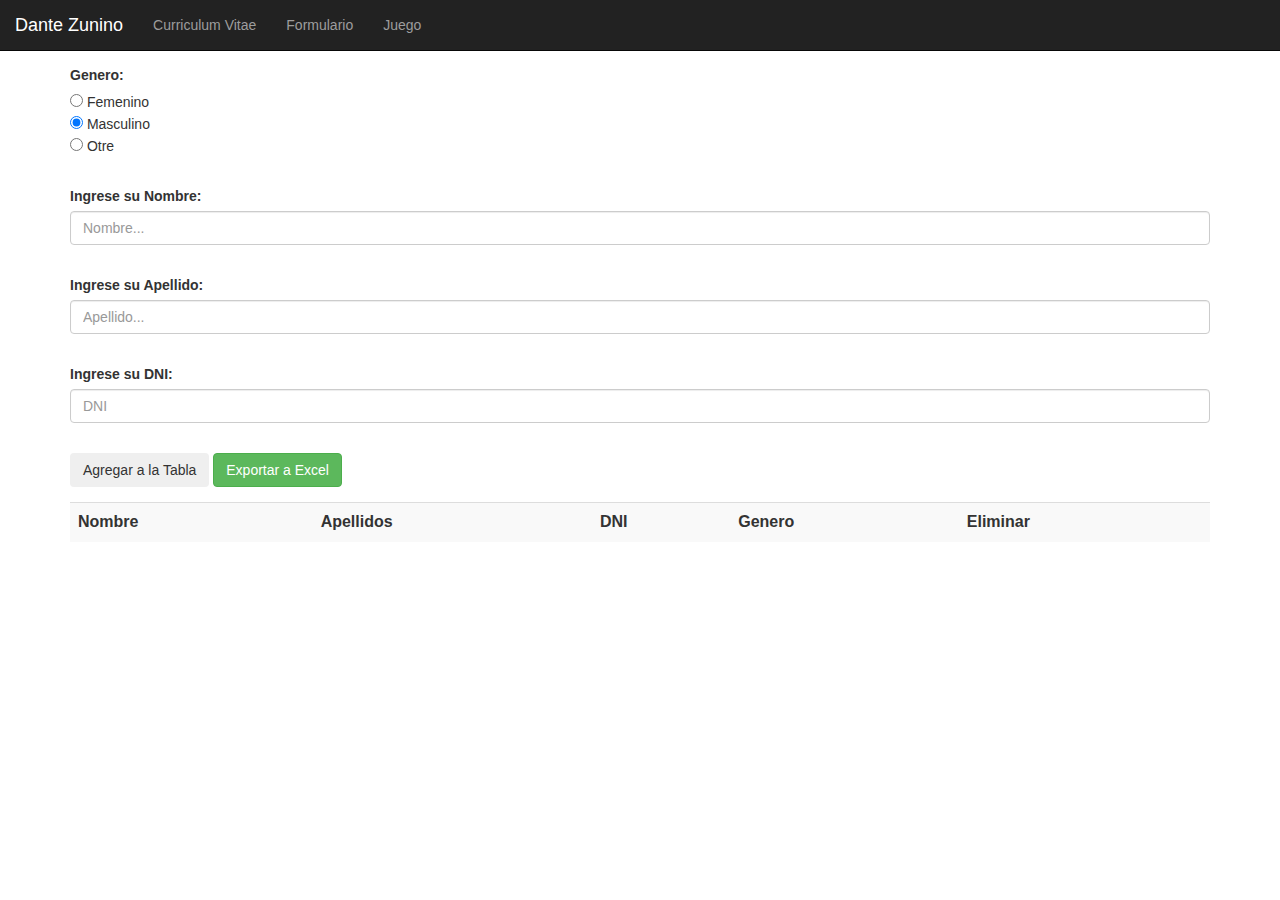
<file: formularioAExcel.html>
<html>
<head>
  <!--referencias externas de librerias-->
  <link rel="stylesheet" href="https://maxcdn.bootstrapcdn.com/bootstrap/3.4.0/css/bootstrap.min.css">
  <script src="https://ajax.googleapis.com/ajax/libs/jquery/3.4.1/jquery.min.js"></script>
  <script src="https://maxcdn.bootstrapcdn.com/bootstrap/3.4.0/js/bootstrap.min.js"></script>
  <title>Formulario a Excel</title>
<meta charset="utf-8">
<style>
            body {
                padding-top: 5px;
                
            }
        </style>
        <meta name="viewport" content="width=device-width, height=device-height, initial-scale=1">
<script>

    /*funcion que agrega datos a la tabla*/
    function agregar() {

      /*declaracion y asignacion de variables*/
      var nombre = document.getElementById("nombre").value;
      var apellido = document.getElementById("apellido").value;
      var cedula = document.getElementById("cedula").value;
      var radio = document.querySelector('input[name="genero"]:checked').value;
      var table = document.getElementById("mytable");


      /*declaracion para crear e insertar celdas a la tabla*/
      var row = table.insertRow(-1);
      var cell1 = row.insertCell(0);
      var cell2 = row.insertCell(1);
      var cell3 = row.insertCell(2);
      var cell4 = row.insertCell(3);
      var cell5 = row.insertCell(4);

      /*modificacion de las celdas asignando los datos obtenidos del formulario*/
      cell1.innerHTML = nombre;
      cell2.innerHTML = apellido;
      cell3.innerHTML = cedula;
      cell4.innerHTML = radio;
      /*ultima columna con boton borrar, dentro del llamado se envia el elemento HTML button con this*/
      cell5.innerHTML = '<button type="button" name="remove" onclick="borrar(this)" class="btn btn-danger">Quitar</button>';
      
      if (cedula == ""){alert("No ingresó su número de DNI.");}
      if (nombre == "" && apellido != ""){alert("Faltan su nombre. Termine de rellenar el formulario.");}
      if (nombre != "" && apellido == ""){alert("Faltan su apellido. Termine de rellenar el formulario.");}
      if (nombre == "" && apellido == ""){alert("Faltan datos. Termine de rellenar el formulario. Apriete 'Quitar' para eliminar los datos ingresados.");}

    }//fin funcion agregar

    /*funcion que borra datos de la tabla*/
    function borrar(r) {

       //obtengo del DOM el indice de la fila con rowIndex
       var i = r.parentNode.parentNode.rowIndex;

       /*en la consola podremos observar cada uno de los elementos que obtenemos con el selector "parentNode" (elemento padre o elemento superior)*/

       /*la funcion borrar recibe el button, el parametro es r, linea 40*/
       console.log(r)//<button type="button" name="remove" onclick="borrar(this)" class="btn btn-danger">Quitar</button>

       /*con el primer parentNode obtenemos el <td>*/
       console.log(r.parentNode)//<td></td>

       /*con el segundo parentNode obtenemos el <tr>*/
       console.log(r.parentNode.parentNode)//<tr></tr>

       /*borramos la fila de la tabla con deleteRow pasandole el indice obtenido en la linea 43*/
       document.getElementById("mytable").deleteRow(i);

     }//fin funcion borrar


     /*declaracion y asignacion de expresion de funcion, se llama en la linea 142*/
     var tableToExcel = (function() {

      var uri = 'data:application/vnd.ms-excel;base64,',
      template = '<html xmlns:o="urn:schemas-microsoft-com:office:office" xmlns:x="urn:schemas-microsoft-com:office:excel" xmlns="http://www.w3.org/TR/REC-html40"><head><!--[if gte mso 9]><xml><x:ExcelWorkbook><x:ExcelWorksheets><x:ExcelWorksheet><x:Name>{worksheet}</x:Name><x:WorksheetOptions><x:DisplayGridlines/></x:WorksheetOptions></x:ExcelWorksheet></x:ExcelWorksheets></x:ExcelWorkbook></xml><![endif]--></head><body><table>{table}</table></body></html>',


      /*expresion de funcion encriptacion base 64, llamada en linea 91 recibe el formato*/
      base64 = function(s) {
        return window.btoa(unescape(encodeURIComponent(s)))
      },

      /*expresion de funcion para formato reemplazando (replace) con una expresion regular, llamada linea 91 por base64*/
      format = function(s, c) {
        return s.replace(/{(\w+)}/g, function(m, p) {
          return c[p];
        })
      }

      /*return o retorno de la funcion anonima superior recibe id del elemento <table> y titulo de Excel*/
      return function(table, name) {

        /*declaro y asigno la cantidad de filas en la tabla*/
        var size = document.getElementById(table).rows.length;

        /*si el tamaño (size) es mayor a 1, es decir hay al menos 1 registro genera el excel*/
        if(size > 1){
          if (!table.nodeType) table = document.getElementById(table)
            var ctx = {
              worksheet: name || 'Worksheet',
              table: table.innerHTML
            }
            window.location.href = uri + base64(format(template, ctx))
            /*si no es el tamaño (size) no es mayor a 1, muestra un alerta*/
          }else{

            document.getElementById("alerta").innerHTML ='<div class="alert alert-danger alert-dismissible"><a href="#" class="close" data-dismiss="alert" aria-label="close">&times;</a><strong>Atencion ! </strong>Por favor , al menos debes ingresar un registro.</div>' 

          }//fin else y condiciones

        }//fin "return" o "retorno" de la funcion anonima

      }//fin funcion anonima
      )() //fin expresion de funcion nombrada "tableToExcel"

    </script>
  </head>
  <body>
    <!--inicio nav elemento -->
   <nav class="navbar navbar-inverse navbar-fixed-top" role="navigation">
      <div class="container-fluid">
        <div class="navbar-header">
          <a class="navbar-brand" href="https://dantezunino.github.io/index.html">Dante Zunino</a>
        </div>
        <ul class="nav navbar-nav">
        <li><a href="https://dantezunino.github.io/cv.html">Curriculum Vitae</a></li>
        <li><a href="https://dantezunino.github.io/formularioAExcel.html">Formulario</a></li>
        <li><a href="https://dantezunino.github.io/EjerJuego.html">Juego</a></li>
        </ul>
        </div>
    </nav>
<br><br><br>

    <!--fin nav elemento -->
    <!--inicio div contenedor -->
    <div class="container">
      <!--inicio form -->
      <form>
        <!--inicio div grupo del form -->
        <div class="form-group">
          <p>
            <label>Genero:</label> <br>
            <input type="radio" name="genero" value="Femenino" id="radioButton">  Femenino <br>  
            <input type="radio" name="genero" value="Masculino" id="radioButton" checked>  Masculino <br>   
            <input type="radio" name="genero" value="Indistinto" id="radioButton">   Otre <br>
            <br>
          </p>
          <p>
            <label>Ingrese su Nombre:</label> <br>
            <input id="nombre" class="form-control" type="text" placeholder="Nombre..."><br>
          </p>
          <p>
            <label>Ingrese su Apellido:</label> <br>
            <input id="apellido" class="form-control" type="text" placeholder="Apellido..."><br>
          </p>
          <p>
            <label>Ingrese su DNI:</label> <br>
            <input id="cedula" class="form-control" type="text" placeholder="DNI" max="99999999" min="10000000"> <br>
          </p>
          <button id="adicionar" onClick="agregar()" class="btn btn-dark" type="button">Agregar a la Tabla</button>
          <input type="button" onclick="tableToExcel('mytable', 'Cualquier nombre')" value="Exportar a Excel" class="btn btn-success">
        </div>
        <!--fin div grupo de form -->
      </form>
      <!--fin del form -->
      <!--inicio de tabla -->
      <table  id="mytable" class="table table-dark table-striped">
        <tr>
          <th>Nombre</th>
          <th>Apellidos</th>
          <th>DNI</th>
          <th>Genero</th>
          <th>Eliminar</th>

        </tr>
      </table>
      <!--fin de tabla -->
      <!--elemento p para alerta -->
      <p id="alerta">

      </div>
      <!--fin div contenedor -->
    </body>
    </html>
</file>
